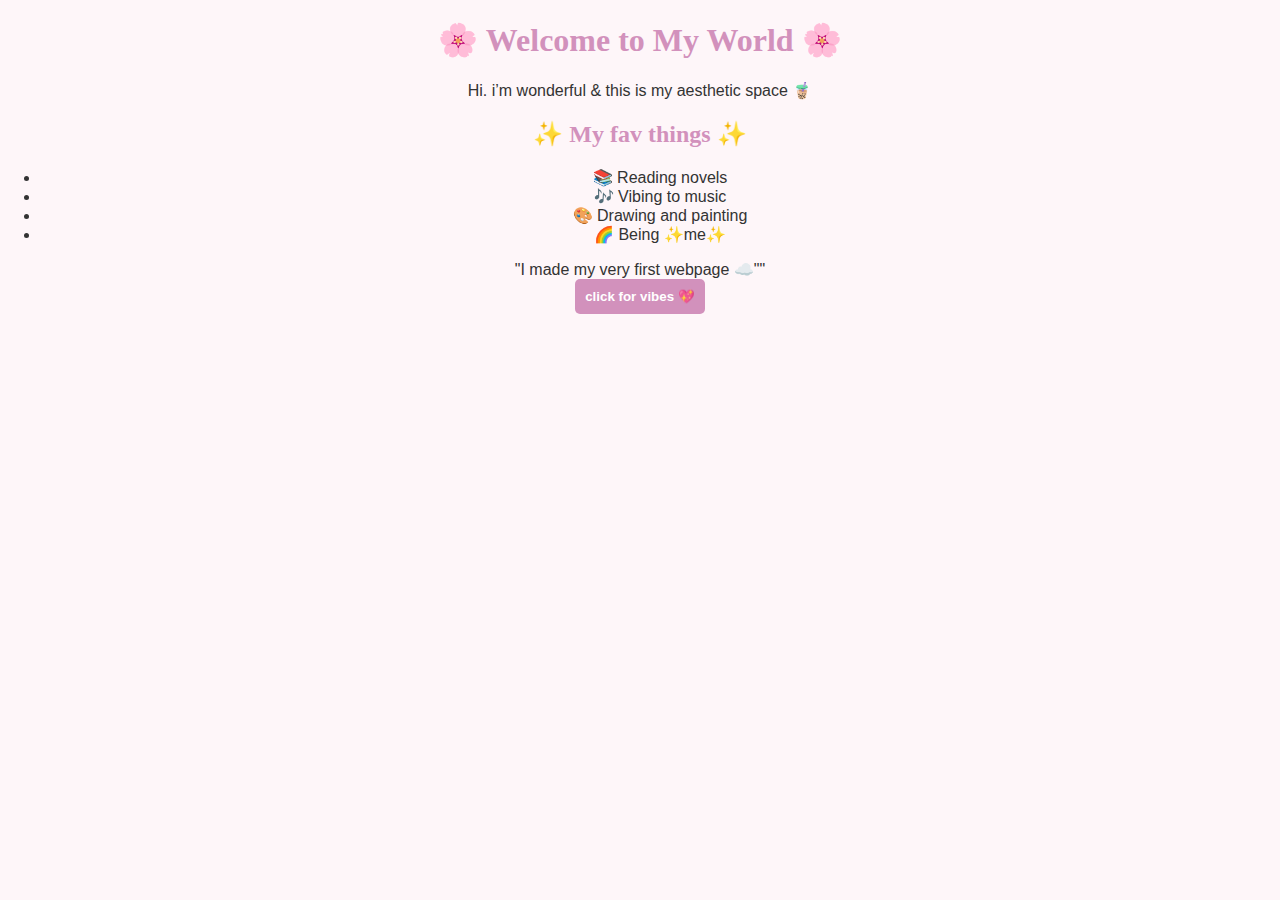
<file: index.html>
<!DOCTYPE html>
<html lang="en">
<head>
  <meta charset="UTF-8" />
  <meta name="viewport" content="width=device-width, initial-scale=1.0" />
  <title>Harveen's Aesthetic Page 🌸</title>
  <link rel="stylesheet" href="style.css" />
  <link href="https://fonts.googleapis.com/css2?family=Pacifico&family=Quicksand&display=swap" rel="stylesheet">
</head>
<body>
  <div class="container">
    <h1>🌸 Welcome to My World 🌸</h1>
    <p class="intro">Hi. i’m wonderful & this is my aesthetic space 🧋</p>

    <div class="fav-things">
      <h2>✨ My fav things ✨</h2>
      <ul>
        <li>📚 Reading novels</li>
        <li>🎶 Vibing to music</li>
        <li>🎨 Drawing and painting</li>
        <li>🌈 Being ✨me✨</li>
      </ul>
    </div>

    <div class="quote">
      "I made my very first webpage ☁️""
    </div>

    <button onclick="showLove()">click for vibes 💖</button>

    <p id="vibe-text"></p>
  </div>

  <script>
    function showLove() {
      document.getElementById("vibe-text").innerText = "bye bye 💕";
    }
  </script>
</body>
</html>
</file>
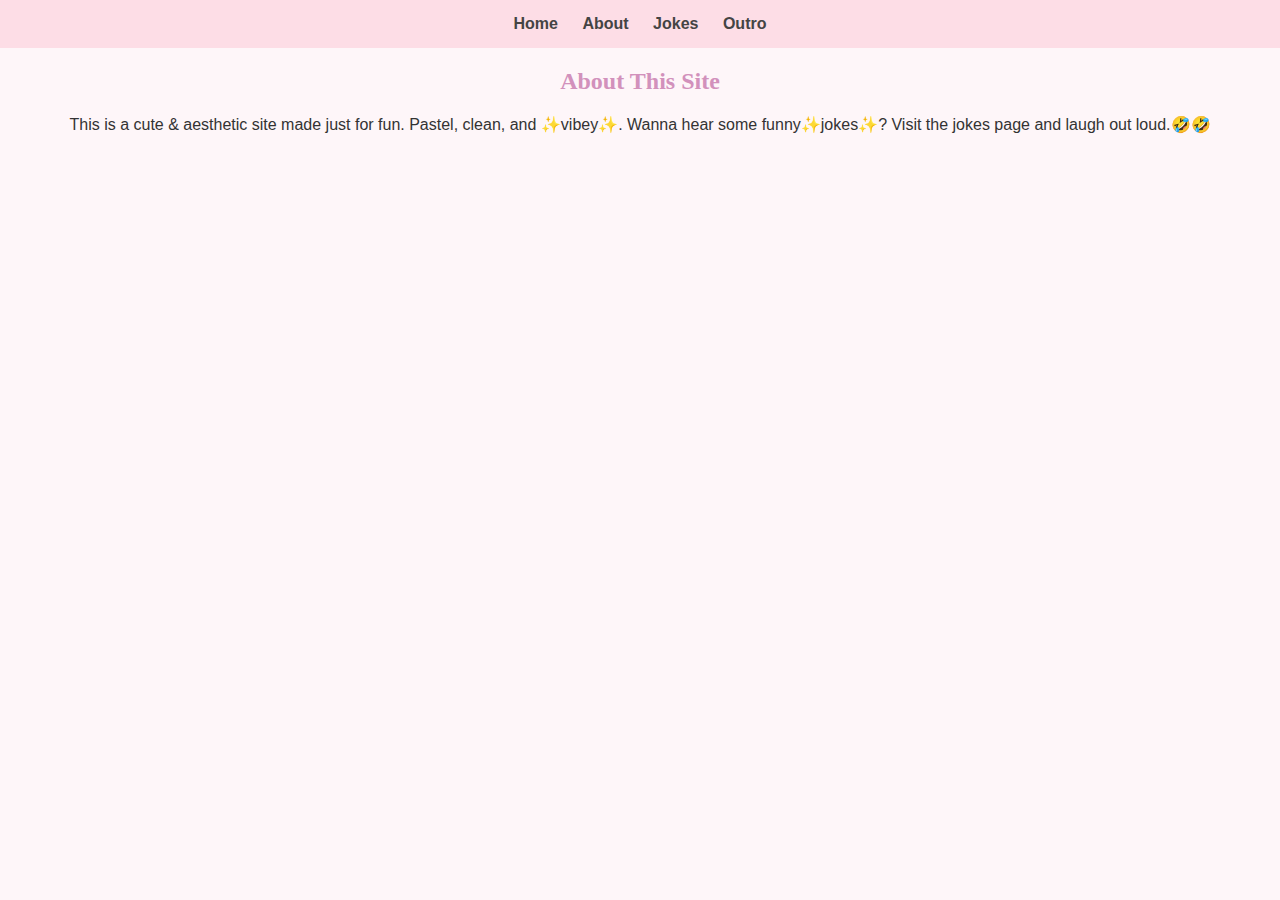
<file: about.html>
<!DOCTYPE html>
<html lang="en">
<head>
  <meta charset="UTF-8" />
  <title>About</title>
  <link rel="stylesheet" href="style.css" />
</head>
<body>
  <nav>
    <a href="index.html">Home</a>
    <a href="about.html">About</a>
    <a href="jokes.html">Jokes</a>
    <a href="outro.html">Outro</a>
  </nav>
  <section>
    <h2>About This Site</h2>
    <p>This is a cute & aesthetic site made just for fun. Pastel, clean, and ✨vibey✨. Wanna hear some funny✨jokes✨? Visit the jokes page and laugh out loud.🤣🤣 </p>
  </section>
</body>
</html>
</file>
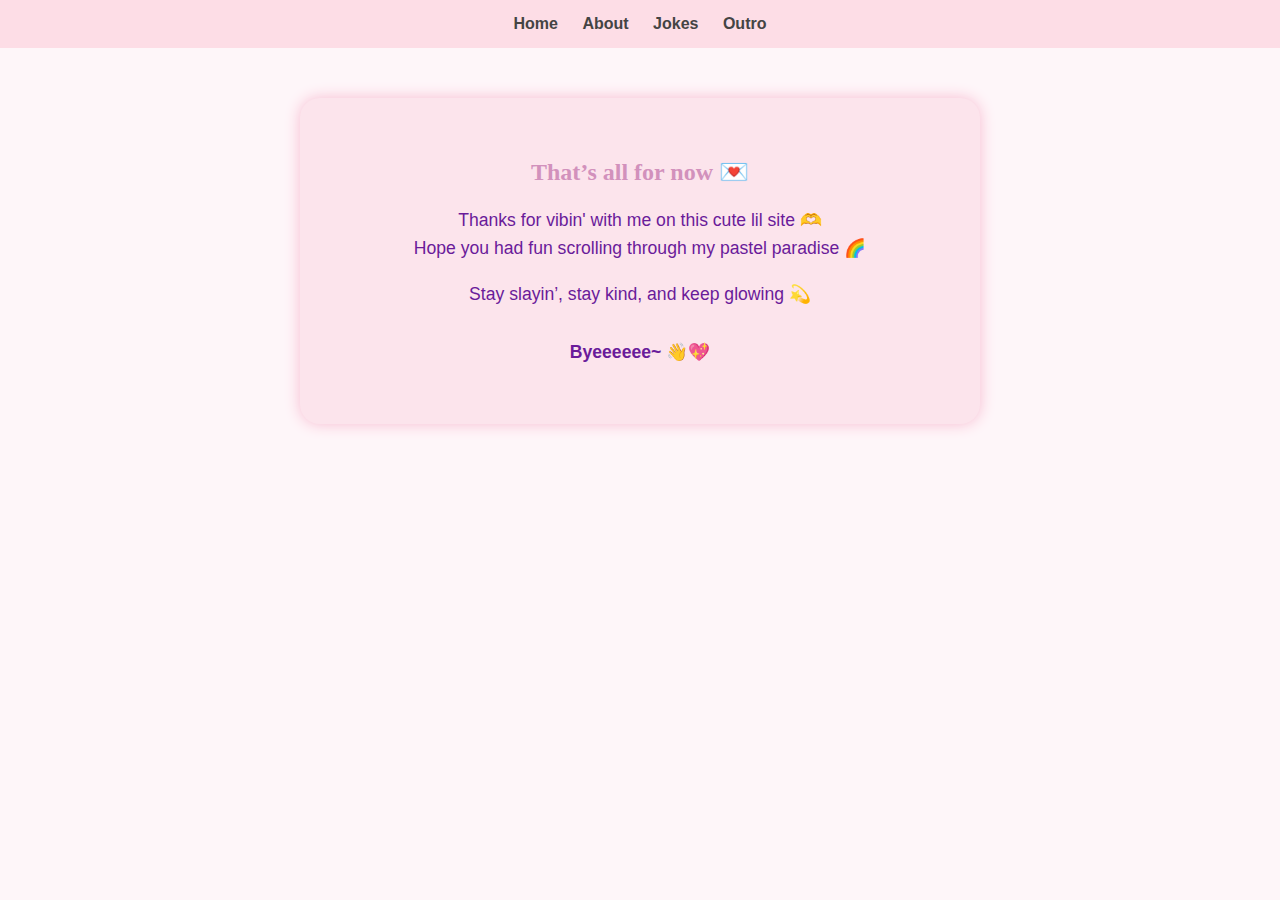
<file: outro.html>
<!DOCTYPE html>
<html lang="en">
<head>
  <meta charset="UTF-8" />
  <title>Goodbye Page 💖</title>
  <link rel="stylesheet" href="style.css" />
</head>
<body>
  <nav>
    <a href="index.html">Home</a>
    <a href="about.html">About</a>
    <a href="jokes.html">Jokes</a>
    <a href="outro.html">Outro</a>
  </nav>

  <section class="outro">
    <h2>That’s all for now 💌</h2>
    <p>Thanks for vibin' with me on this cute lil site 🫶<br>
    Hope you had fun scrolling through my pastel paradise 🌈</p>
    
    <p>Stay slayin’, stay kind, and keep glowing 💫</p>

    <p class="byeee">Byeeeeee~ 👋💖</p>
  </section>
</body>
</html>
</file>
<file: style.css>
body {
  font-family: 'Poppins', sans-serif;
  background-color: #fef6f9;
  color: #333;
  margin: 0;
  padding: 0;
  text-align: center;
}

nav {
  background-color: #fddde6;
  padding: 15px;
}

nav a {
  margin: 0 10px;
  text-decoration: none;
  color: #444;
  font-weight: bold;
}

header {
  margin-top: 40px;
  padding: 30px;
}

h1, h2 {
  font-family: 'Playfair Display', serif;
  color: #d291bc;
}

.gallery .grid {
  display: flex;
  justify-content: center;
  flex-wrap: wrap;
  gap: 20px;
  margin-top: 20px;
}

.gallery .box {
  width: 150px;
  height: 150px;
  background-color: #fde2f3;
  display: flex;
  align-items: center;
  justify-content: center;
  border-radius: 10px;
}

form {
  display: flex;
  flex-direction: column;
  gap: 10px;
  margin: 20px auto;
  width: 300px;
}

input, textarea {
  padding: 10px;
  border: 1px solid #ccc;
  border-radius: 5px;
}

button {
  padding: 10px;
  background-color: #d291bc;
  border: none;
  color: white;
  font-weight: bold;
  border-radius: 5px;
  cursor: pointer;
}
.outro {
  margin-top: 50px;
  padding: 40px;
  background-color: #fce4ec;
  border-radius: 20px;
  max-width: 600px;
  margin-left: auto;
  margin-right: auto;
  box-shadow: 0 0 15px #f8bbd0;
}

.outro p {
  font-size: 1.1em;
  line-height: 1.6;
  color: #6a1b9a;
}

.byeee {
  font-size: 1.5em;
  font-weight: bold;
  margin-top: 30px;
  color: #d81b60;
}
</file>
